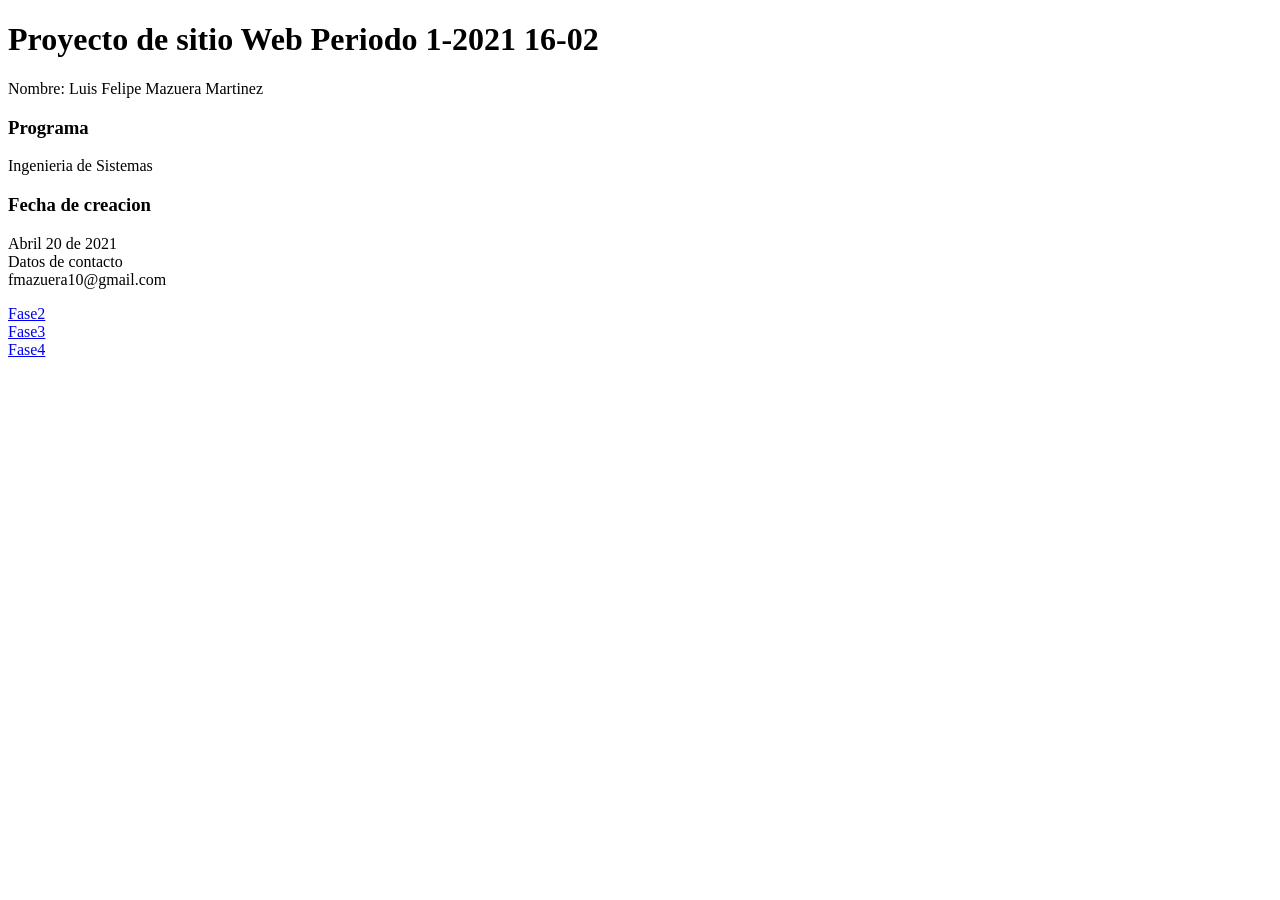
<file: index.html>
<!DOCTYPE html>
<html lang="en">
<head>
    <meta charset="UTF-8">
    <meta http-equiv="X-UA-Compatible" content="IE=edge">
    <meta name="viewport" content="width=device-width, initial-scale=1.0">
    <title>Document</title>
</head>
<body>
    <h1>Proyecto de sitio Web Periodo 1-2021 16-02</h1>
    <p>
        Nombre: Luis Felipe Mazuera Martinez
    </p>
    <h3>Programa</h3>
    <p>
        Ingenieria de Sistemas
    </p>
    <h3>Fecha de creacion</h3>
    <p>
        Abril 20 de 2021<br>
        Datos de contacto<br>
        fmazuera10@gmail.com
    </p>
    <a href="fase2/design.html">Fase2</a><br>
    <a href="fase3/index.html">Fase3</a><br>
    <a href="fase4/index.html">Fase4</a>
    

</body>
</html>
</file>
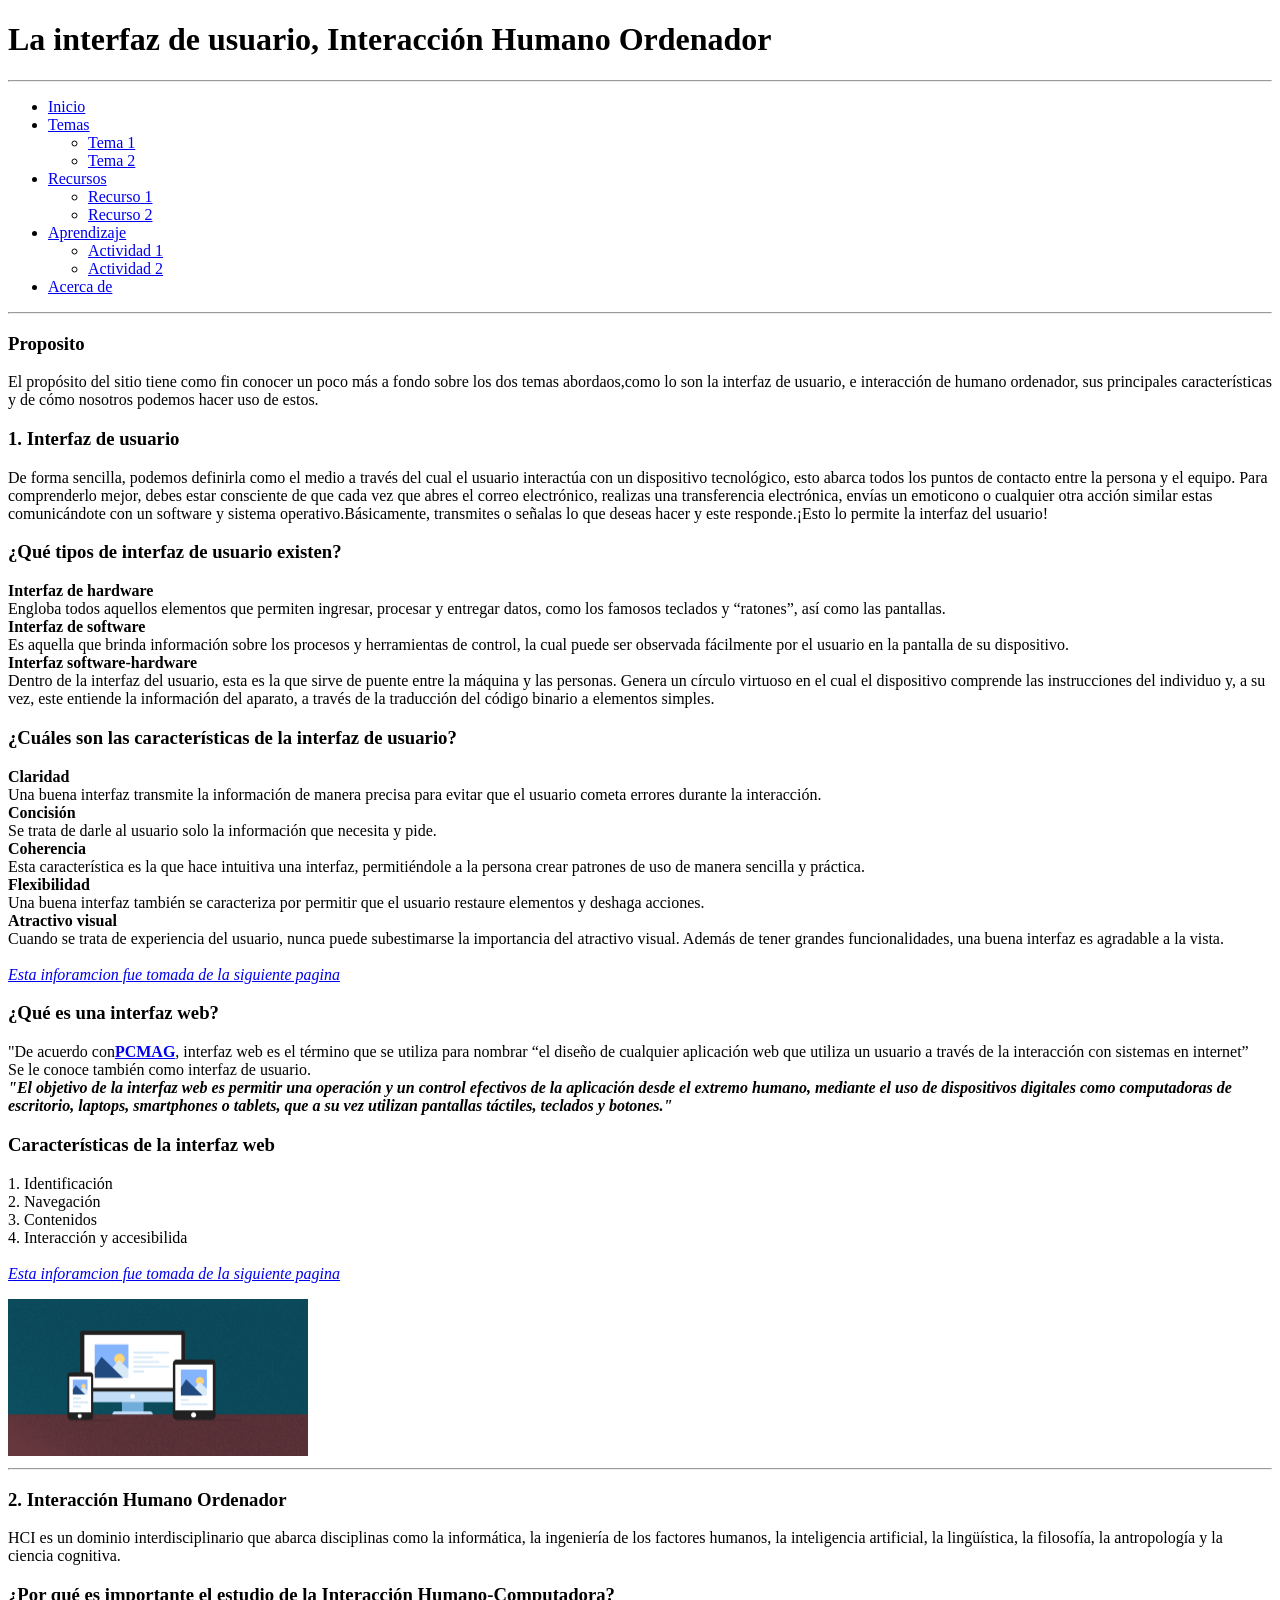
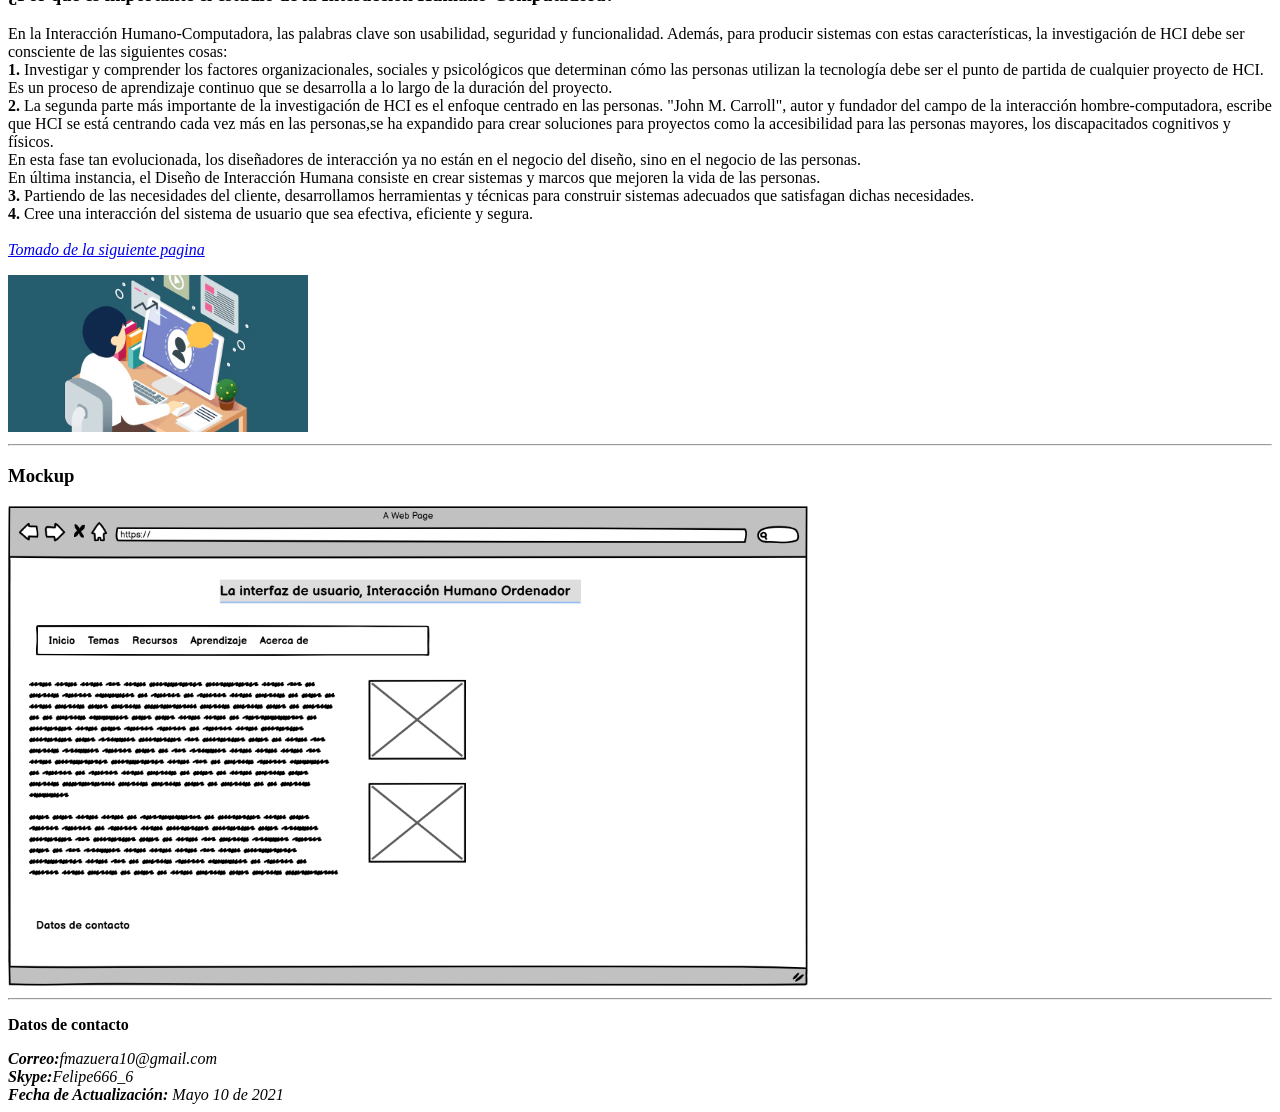
<file: fase2/design.html>
<!DOCTYPE html>
<html lang="en">
<head>
    <meta charset="UTF-8">
    <meta http-equiv="X-UA-Compatible" content="IE=edge">
    <meta name="viewport" content="width=device-width, initial-scale=1.0">
    <title>Fase 2</title>
</head>
<body>
    <header>
        <h1>La interfaz de usuario, Interacción Humano Ordenador</h1>
    </header>
    <hr>
    <nav>
        <ul>
            <li><a href="#">Inicio</a></li>
            <li><a href="#">Temas</a></li>
                <ul>
                    <li>
                        <a href="#">Tema 1</a>
                    </li>
                    <li>
                        <a href="#">Tema 2</a>
                    </li>
                </ul>
            </li>
            <li>
                <a href="#">Recursos</a>
                <ul>
                    <li><a href="#">Recurso 1</a>
                    </li>
                    <li>
                        <a href="#">Recurso 2</a>
                    </li>
                </ul>
            </li>
            <li><a href="#">Aprendizaje</a>
                <ul>
                    <li>
                        <a href="#">Actividad 1 </a>
                    </li>
                    <li>
                        <a href="#">Actividad 2</a>
                    </li>
                </ul>
            </li>
            <li>
                <a href="#">Acerca de </a>
            </li>
        </ul>
    </nav>
    <hr>
    <section>
        <h3>
            Proposito
        </h3>
        <p>
            El propósito del sitio tiene como fin conocer un poco más a fondo sobre los dos temas abordaos,como lo son la interfaz de usuario, 
            e interacción de  humano ordenador, sus principales características y de cómo nosotros podemos hacer uso de estos.
        </p>
        <article>
            <h3>
                1. Interfaz de usuario
            </h3>
            <p>
                De forma sencilla, podemos definirla como el medio a través del cual el usuario interactúa con un dispositivo tecnológico, esto abarca todos los puntos de contacto entre la persona y el equipo.
                Para comprenderlo mejor, debes estar consciente de que cada vez que abres el correo electrónico, realizas una transferencia electrónica, envías un emoticono o cualquier otra acción similar estas comunicándote con un software y sistema operativo.Básicamente, transmites o señalas lo que deseas hacer y este responde.¡Esto lo permite la interfaz del usuario! <br> 
                <h3>
                    <b>¿Qué tipos de interfaz de usuario existen?</b>
                </h3>
                <b>Interfaz de hardware</b><br>
                Engloba todos aquellos elementos que permiten ingresar, procesar y entregar datos, como los famosos teclados y “ratones”, así como las pantallas. <br> 
                <b>Interfaz de software</b><br>
                Es aquella que brinda información sobre los procesos y herramientas de control, la cual puede ser observada fácilmente por el usuario en la pantalla de su dispositivo. <br>
                <b>Interfaz software-hardware</b><br>
                Dentro de la interfaz del usuario, esta es la que sirve de puente entre la máquina y las personas.
                Genera un círculo virtuoso en el cual el dispositivo comprende las instrucciones del individuo y, a su vez, este entiende la información del aparato, a través de la traducción del código binario a elementos simples. <br>
                <h3>
                    <b>¿Cuáles son las características de la interfaz de usuario?</b>
                </h3>
                <b>Claridad</b><br>
                Una buena interfaz transmite la información de manera precisa para evitar que el usuario cometa errores durante la interacción. <br>
                <b>Concisión</b><br>Se trata de darle al usuario solo la información que necesita y pide. <br>
                <b>Coherencia</b><br>
                Esta característica es la que hace intuitiva una interfaz, permitiéndole a la persona crear patrones de uso de manera sencilla y práctica. <br>
                <b>Flexibilidad</b><br>
                Una buena interfaz también se caracteriza por permitir que el usuario restaure elementos y deshaga acciones. <br>
                <b>Atractivo visual</b><br>
                Cuando se trata de experiencia del usuario, nunca puede subestimarse la importancia del atractivo visual. Además de tener grandes funcionalidades, una buena interfaz es agradable a la vista. <br> <br>
                <cite><a href="https://rockcontent.com/es/blog/interfaz-de-usuario/">Esta inforamcion fue tomada de la siguiente pagina</a><br></cite>
                <h3>¿Qué es una interfaz web?</h3>
                "De acuerdo con<a href="https://www.pcmag.com/encyclopedia/term/web-user-interface"><b>PCMAG</b></a>, interfaz web es el término que se utiliza para nombrar “el diseño de cualquier aplicación web que utiliza un usuario a través de la interacción con sistemas en internet” <br>Se le conoce también como interfaz de usuario. <br>
                <i>
                    <b>"El objetivo de la interfaz web es permitir una operación y un control efectivos de la aplicación desde el extremo humano, mediante el uso de dispositivos digitales como computadoras de escritorio, laptops, smartphones o tablets, que a su vez utilizan pantallas táctiles, teclados y botones."</b>
                </i>
                <h3>
                    <b>Características de la interfaz web</b>
                </h3>         
                1. Identificación <br>
                2. Navegación <br>
                3. Contenidos <br>        
                4. Interacción y accesibilida<br> <br>       
                <cite>
                    <a href="https://co.godaddy.com/blog/que-es-una-interfaz-web/">Esta inforamcion fue tomada de la siguiente pagina</a>
                </cite>                        
                                
            </p>
            <img src="img/interfaz.png" alt="interfaz" width="300" >  
            <hr>          
          
        </article>
        <article>
            <h3>2. Interacción Humano Ordenador</h3>
            <p>
                HCI es un dominio interdisciplinario que abarca disciplinas como la informática, la ingeniería de los factores humanos, la inteligencia artificial, la   lingüística, la filosofía, la antropología y la ciencia cognitiva. <br>
                <h3><b>¿Por qué es importante el estudio de la Interacción Humano-Computadora?</b></h3>
                En la Interacción Humano-Computadora, las palabras clave son usabilidad, seguridad y funcionalidad. Además, para producir sistemas con estas características, la investigación de HCI debe ser consciente de las siguientes cosas: <br>       
                <b>1.</b> Investigar y comprender los factores organizacionales, sociales y psicológicos que determinan cómo las personas utilizan la tecnología debe ser el punto de partida de cualquier proyecto de HCI. <br> 
                Es un proceso de aprendizaje continuo que se desarrolla a lo largo de la duración del proyecto. <br>          
                <b>2.</b> La segunda parte más importante de la investigación de HCI es el enfoque centrado en las personas. "John M. Carroll", autor y fundador del campo de la interacción hombre-computadora, escribe que HCI se está centrando cada vez más en las personas,se  ha expandido para crear soluciones para proyectos como la accesibilidad para las personas mayores, los discapacitados cognitivos y físicos. <br>
                En esta fase tan evolucionada, los diseñadores de interacción ya no están en el negocio del diseño, sino en el negocio de las personas. <br>
                En última instancia, el Diseño de Interacción Humana consiste en crear sistemas y marcos que mejoren la vida de las personas. <br>
                <b>3.</b> Partiendo de las necesidades del cliente, desarrollamos herramientas y técnicas para construir sistemas adecuados que satisfagan dichas necesidades.<br>
                <b>4.</b> Cree una interacción del sistema de usuario que sea efectiva, eficiente y segura. <br> <br>
                <cite><a href="https://blog.opinno.io/es/blog/que-es-la-interaccion-humano-computadora">Tomado de la siguiente pagina</a></cite>
            </p>
            <img src="img/interacion ordenador.png" alt=" Interacción Humano" width="300"> 
        
        </article>
    </section>
    <hr>
    <h3><b>Mockup</b></h3>
    <img src="img/Mockup.png" alt="Mockup" width="800">
    <hr>
    <footer>
        <p><b>Datos de contacto</b></p>
        <i><b>Correo:</b>fmazuera10@gmail.com</i><br>
        <i><b>Skype:</b>Felipe666_6</i><br>
        <i><b>Fecha de Actualización:</b> Mayo 10 de 2021</i>
    </footer>
    

</body>
</html>
</file>
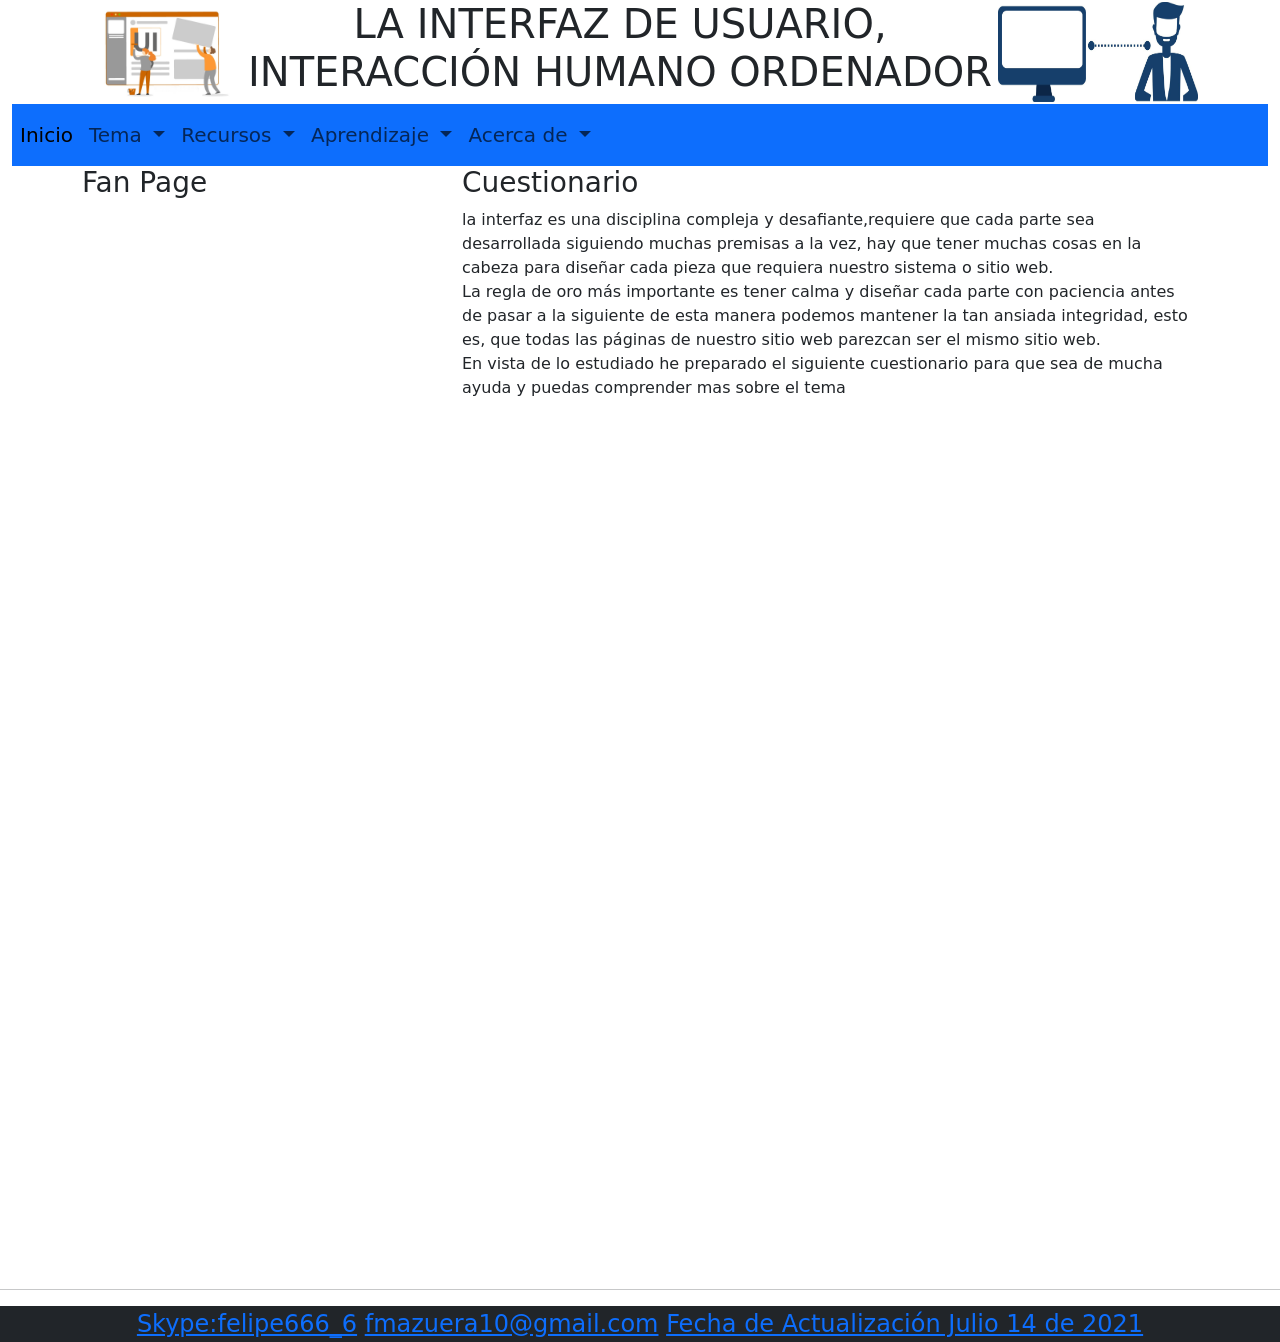
<file: fase4/aprendizaje1.html>
<!DOCTYPE html>
<html lang="en">
<head>
    <meta charset="UTF-8">
    <meta http-equiv="X-UA-Compatible" content="IE=edge">
    <meta name="viewport" content="width=device-width, initial-scale=1.0">
    <title>Fase 4</title>
        <link href="https://cdn.jsdelivr.net/npm/bootstrap@5.0.2/dist/css/bootstrap.min.css" rel="stylesheet" integrity="sha384-EVSTQN3/azprG1Anm3QDgpJLIm9Nao0Yz1ztcQTwFspd3yD65VohhpuuCOmLASjC" crossorigin="anonymous">
    <script src="https://cdn.jsdelivr.net/npm/bootstrap@5.0.2/dist/js/bootstrap.bundle.min.js" integrity="sha384-MrcW6ZMFYlzcLA8Nl+NtUVF0sA7MsXsP1UyJoMp4YLEuNSfAP+JcXn/tWtIaxVXM" crossorigin="anonymous"></script>
    <!--<link rel="stylesheet" href="css/styles.css">
    
</head>
<body>
    <encabezado-->
      <header class="container d-flex align-items-center text-center">
        <img src="img/interfazI.jpg" alt="interfaz" height="100" width="200"> 
        <h1>LA INTERFAZ DE USUARIO, INTERACCIÓN HUMANO ORDENADOR</h1>
        <img src="img/Interacción Humano Ordenador.jpg" alt="interacin" height="100" width="200">
    </header>
    <!--Barra de Menu-->
    <div class="container-fluid ">
    <nav class="navbar navbar-expand-lg navbar-light bg-primary  fs-5 ">
        
            <button class="navbar-toggler" type="button" data-bs-toggle="collapse" data-bs-target="#navbarScroll" aria-controls="navbarScroll" aria-expanded="false" aria-label="Toggle navigation">
            <span class="navbar-toggler-icon"></span>
          </button>
          <div class="collapse navbar-collapse" id="navbarScroll">
            <ul class="navbar-nav me-auto my-2 my-lg-0 navbar-nav-scroll" style="--bs-scroll-height: 100px;">
              <li class="nav-item">
                <a class="nav-link active" aria-current="page" href="index.html">Inicio</a>
              </li>         
              <li class="nav-item dropdown">
                <a class="nav-link dropdown-toggle" href="#" id="navbarScrollingDropdown" role="button" data-bs-toggle="dropdown" aria-expanded="false">
                  Tema
                </a>
                <ul class="dropdown-menu" aria-labelledby="navbarScrollingDropdown">
                  <li><a class="dropdown-item" href="tema1.html">Tema 1</a></li>
                  <li><a class="dropdown-item" href="tema2.html">Tema 2</a></li>
                  <li><hr class="dropdown-divider"></li>
                  
                </ul>
              </li>
              <li class="nav-item dropdown">
                <a class="nav-link dropdown-toggle" href="index.html" id="navbarScrollingDropdown" role="button" data-bs-toggle="dropdown" aria-expanded="false">
                  Recursos
                </a>
                <ul class="dropdown-menu" aria-labelledby="navbarScrollingDropdown">
                  <li><a class="dropdown-item" href="recurso1.html">Tema 1</a></li>
                  <li><a class="dropdown-item" href="recurso2.html">Tema 2</a></li>
                                   
                </ul>
              </li>
              <li class="nav-item dropdown">
                <a class="nav-link dropdown-toggle" href="index.html" id="navbarScrollingDropdown" role="button" data-bs-toggle="dropdown" aria-expanded="false">
                  Aprendizaje
                </a>
                <ul class="dropdown-menu" aria-labelledby="navbarScrollingDropdown">
                  <li><a class="dropdown-item" href="aprendizaje1.html">Tema 1</a></li>
                  <li><a class="dropdown-item" href="aprendizaje2.html">Tema 2</a></li>
                  
                  
                </ul>
              </li>
              <li class="nav-item dropdown">
                <a class="nav-link dropdown-toggle" href="index.html" id="navbarScrollingDropdown" role="button" data-bs-toggle="dropdown" aria-expanded="false">
                  Acerca de
                </a>
                <ul class="dropdown-menu" aria-labelledby="navbarScrollingDropdown">
                  <li><a class="dropdown-item" href="acercade.html">Acerca de</a></li>
                               
                  
                </ul>
              </li>
              
            </ul>
            </div>
        </div>
      </nav>
    
   
    <!--iframe-->
 <div class= "container-sm">
     <div class="row">
        <aside class="col-4">
                <h3>Fan Page</h3>
            
            <iframe src="https://www.facebook.com/plugins/page.php?href=https%3A%2F%2Fwww.facebook.com%2FUniversidadUNAD&tabs=timeline&width=340&height=500&small_header=false&adapt_container_width=true&hide_cover=false&show_facepile=true&appId" width="340" height="500" style="border:none;overflow:hidden" scrolling="no" frameborder="0" allowfullscreen="true" allow="autoplay; clipboard-write; encrypted-media; picture-in-picture; web-share"></iframe>
        </aside>
        <!--Mi seccion -->
        <section  class="col-8">
            <h3>Cuestionario</h3>
                <p> la interfaz es una disciplina compleja y desafiante,requiere que cada parte sea desarrollada siguiendo muchas premisas a la vez, hay que tener muchas cosas en la cabeza para diseñar cada pieza que requiera nuestro sistema o sitio web. <br>
                La regla de oro más importante es tener calma y diseñar cada parte con paciencia antes de pasar a la siguiente de esta manera podemos mantener la tan ansiada integridad, esto es, que todas las páginas de nuestro sitio web parezcan ser el mismo sitio web.
                <br>En vista de lo estudiado he preparado el siguiente cuestionario para que sea de mucha ayuda y puedas comprender mas sobre el tema</p>      
           
                <iframe src="https://docs.google.com/forms/d/e/1FAIpQLSeJxWQmO50Qb8W-gQqFCP0licuEov3srSifItO_3LA2qY0Hpg/viewform?embedded=true" width="700" height="850" frameborder="0" marginheight="0" marginwidth="0">Cargando…</iframe>
         </section>
    </div>
</div>
<hr>
<footer class="bg-dark text-center text-white fs-4">
    <div class="iconos-info">
    <a href="#"><i class="fab fa-skype"></i>Skype:felipe666_6</a>
    <a href="#"><i class="fas fa-mail-bulk"></i>fmazuera10@gmail.com</a>
    <a href="#"><i class="fas fa-edit"></i>Fecha de Actualización Julio 14 de 2021 </a>
    </div>  
    </footer>  
    

</body>


</html>
</file>
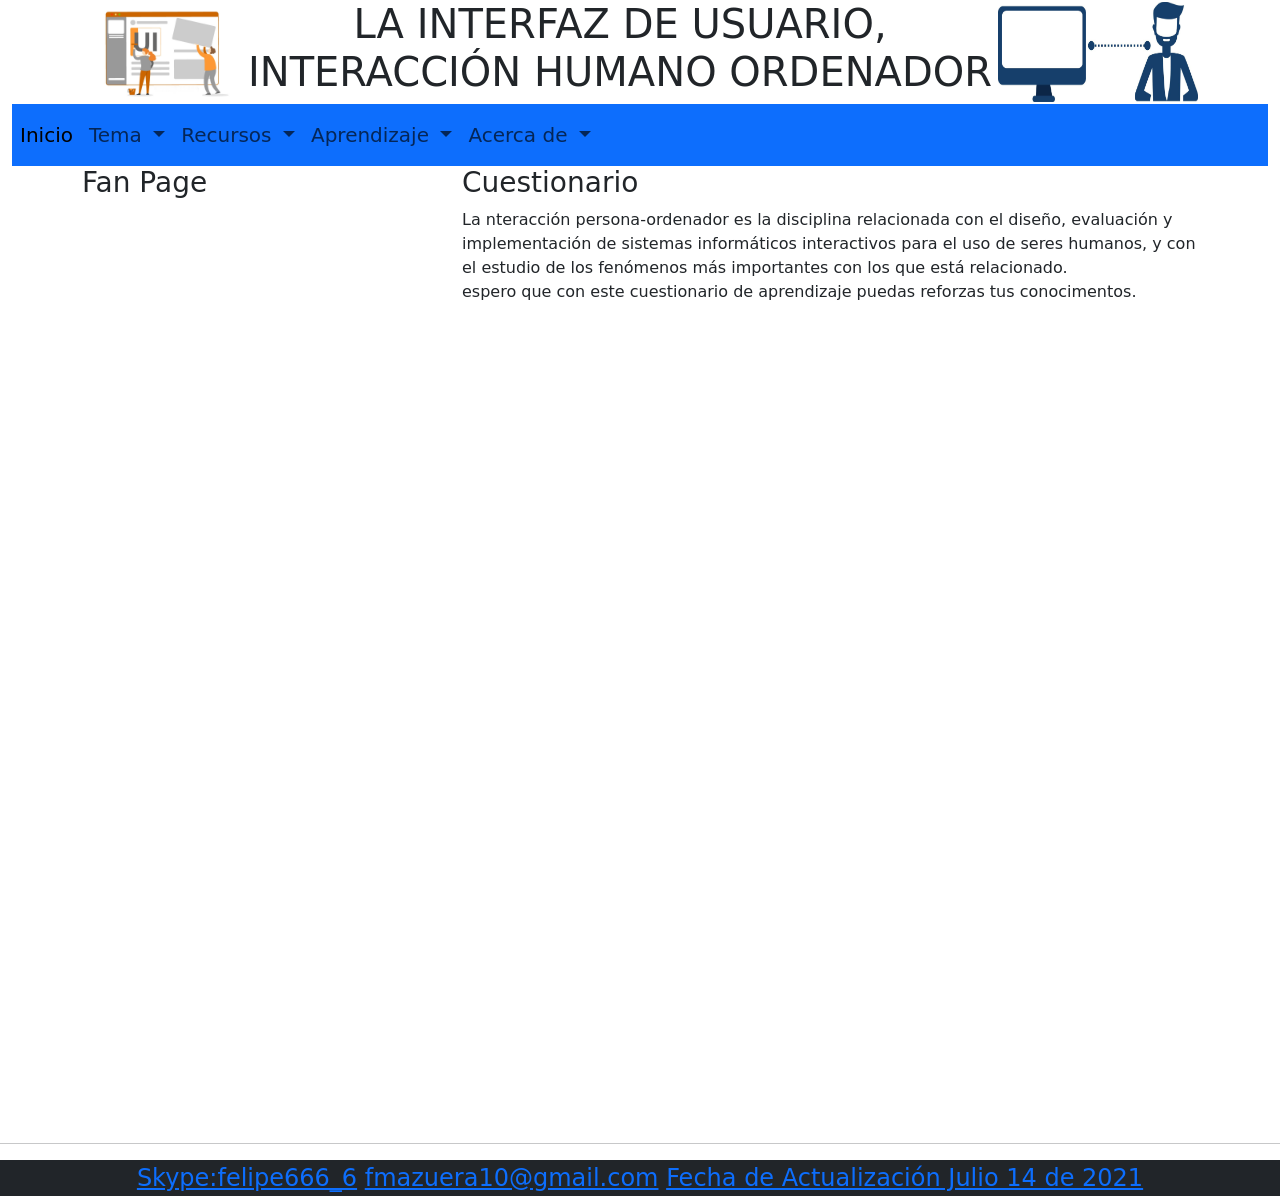
<file: fase4/aprendizaje2.html>
<!DOCTYPE html>
<html lang="en">
<head>
    <meta charset="UTF-8">
    <meta http-equiv="X-UA-Compatible" content="IE=edge">
    <meta name="viewport" content="width=device-width, initial-scale=1.0">
    <title>Fase 4</title>
        <link href="https://cdn.jsdelivr.net/npm/bootstrap@5.0.2/dist/css/bootstrap.min.css" rel="stylesheet" integrity="sha384-EVSTQN3/azprG1Anm3QDgpJLIm9Nao0Yz1ztcQTwFspd3yD65VohhpuuCOmLASjC" crossorigin="anonymous">
    <script src="https://cdn.jsdelivr.net/npm/bootstrap@5.0.2/dist/js/bootstrap.bundle.min.js" integrity="sha384-MrcW6ZMFYlzcLA8Nl+NtUVF0sA7MsXsP1UyJoMp4YLEuNSfAP+JcXn/tWtIaxVXM" crossorigin="anonymous"></script>
    <!--<link rel="stylesheet" href="css/styles.css">
    
</head>
<body>
    <encabezado-->
      <header class="container d-flex align-items-center text-center">
        <img src="img/interfazI.jpg" alt="interfaz" height="100" width="200"> 
        <h1>LA INTERFAZ DE USUARIO, INTERACCIÓN HUMANO ORDENADOR</h1>
        <img src="img/Interacción Humano Ordenador.jpg" alt="interacin" height="100" width="200">
    </header>
    <!--Barra de Menu-->
    <div class="container-fluid ">
    <nav class="navbar navbar-expand-lg navbar-light bg-primary fs-5 ">
        
            <button class="navbar-toggler" type="button" data-bs-toggle="collapse" data-bs-target="#navbarScroll" aria-controls="navbarScroll" aria-expanded="false" aria-label="Toggle navigation">
            <span class="navbar-toggler-icon"></span>
          </button>
          <div class="collapse navbar-collapse" id="navbarScroll">
            <ul class="navbar-nav me-auto my-2 my-lg-0 navbar-nav-scroll" style="--bs-scroll-height: 100px;">
              <li class="nav-item">
                <a class="nav-link active" aria-current="page" href="index.html">Inicio</a>
              </li>         
              <li class="nav-item dropdown">
                <a class="nav-link dropdown-toggle" href="#" id="navbarScrollingDropdown" role="button" data-bs-toggle="dropdown" aria-expanded="false">
                  Tema
                </a>
                <ul class="dropdown-menu" aria-labelledby="navbarScrollingDropdown">
                  <li><a class="dropdown-item" href="tema1.html">Tema 1</a></li>
                  <li><a class="dropdown-item" href="tema2.html">Tema 2</a></li>
                  <li><hr class="dropdown-divider"></li>
                  
                </ul>
              </li>
              <li class="nav-item dropdown">
                <a class="nav-link dropdown-toggle" href="index.html" id="navbarScrollingDropdown" role="button" data-bs-toggle="dropdown" aria-expanded="false">
                  Recursos
                </a>
                <ul class="dropdown-menu" aria-labelledby="navbarScrollingDropdown">
                  <li><a class="dropdown-item" href="recurso1.html">Tema 1</a></li>
                  <li><a class="dropdown-item" href="recurso2.html">Tema 2</a></li>
                                   
                </ul>
              </li>
              <li class="nav-item dropdown">
                <a class="nav-link dropdown-toggle" href="index.html" id="navbarScrollingDropdown" role="button" data-bs-toggle="dropdown" aria-expanded="false">
                  Aprendizaje
                </a>
                <ul class="dropdown-menu" aria-labelledby="navbarScrollingDropdown">
                  <li><a class="dropdown-item" href="aprendizaje1.html">Tema 1</a></li>
                  <li><a class="dropdown-item" href="aprendizaje2.html">Tema 2</a></li>
                  
                  
                </ul>
              </li>
              <li class="nav-item dropdown">
                <a class="nav-link dropdown-toggle" href="index.html" id="navbarScrollingDropdown" role="button" data-bs-toggle="dropdown" aria-expanded="false">
                  Acerca de
                </a>
                <ul class="dropdown-menu" aria-labelledby="navbarScrollingDropdown">
                  <li><a class="dropdown-item" href="acercade.html">Acerca de</a></li>
                               
                  
                </ul>
              </li>
              
            </ul>
            </div>
        </div>
      </nav>
    
   
    <!--iframe-->
 <div class= "container">
     <div class="row">
        <aside class="col-4">
                <h3>Fan Page</h3>
            
            <iframe src="https://www.facebook.com/plugins/page.php?href=https%3A%2F%2Fwww.facebook.com%2FUniversidadUNAD&tabs=timeline&width=340&height=500&small_header=false&adapt_container_width=true&hide_cover=false&show_facepile=true&appId" width="340" height="500" style="border:none;overflow:hidden" scrolling="no" frameborder="0" allowfullscreen="true" allow="autoplay; clipboard-write; encrypted-media; picture-in-picture; web-share"></iframe>
        </aside>
        <!--Mi seccion -->
        <section  class="col-8">
            <h3>Cuestionario</h3>
                <p> La nteracción persona-ordenador es la disciplina relacionada con el diseño, evaluación y implementación de sistemas informáticos interactivos para el uso de seres humanos, y con el estudio de los fenómenos más importantes con los que está relacionado. <br>
                  espero que  con este cuestionario de aprendizaje puedas reforzas tus conocimentos.
                
                <iframe src="https://docs.google.com/forms/d/e/1FAIpQLSdiOdXBIQ2uVwBj07j-Vvyzr40kwhQIhpeU_bu8o4vfjTkf4Q/viewform?embedded=true" width="640" height="800" frameborder="0" marginheight="0" marginwidth="0">Cargando…</iframe>
         </section>
    </div>
</div>
<hr>
<footer class="bg-dark text-center text-white fs-4">
    <div class="iconos-info">
    <a href="#"><i class="fab fa-skype"></i>Skype:felipe666_6</a>
    <a href="#"><i class="fas fa-mail-bulk"></i>fmazuera10@gmail.com</a>
    <a href="#"><i class="fas fa-edit"></i>Fecha de Actualización Julio 14 de 2021 </a>
    </div>  
    </footer>  
    

</body>


</html>
</file>
<file: fase4/css/styles.css>
/* Encabezado */
*{margin: 10px;
    border-radius: 5px;
}

header {
    font-family: Arial;
    color: brown;
    justify-content: space-between;
    align-items: center;
    display: flex; 
    text-align: center;
}
.contenedor{
display: grid;
grid-template-columns: 1fr 1fr 1fr 1fr;
font-family: Arial;
}
aside{
    grid-column: 1/2;
    background-color:rgb(226, 236, 132)
}
section{
    font-family: Arial;
    grid-column: 2/5;
    background-color: rgb(222, 240, 208);
    text-align: center;
 }
/*Mi MENU*/
.menu{
    display: flex;
}
nav ul {
list-style: none;
color: rgb(87, 76, 87);
background: rgb(5, 8, 10);
}

.menu li{
    width: 85%;
    text-align: center;

}
.menu a{
    display: flex;
    align-items: center;
    justify-content: center;
    color: rgb(145, 21, 21);
    background: rgb(241, 233, 221);
    text-decoration: none;
    font-size: 1.3em;
    font-family: Arial;
}
.dropdown li {
    display: none;
}
.menu li:hover .dropdown li{
    display: block;
}
.menu a:hover{

    background: steelblue;
    color: white;
}
/*mis articulos*/
article{
width: 85%;
font-family: Arial;
margin: 0 auto;
background-color: gainsboro;
}

p{line-height: 1.4em;
text-align: justify;
}

h3{ 
color: crimson;
text-align: left;
}
/* imagenes centradas*/
img{
    display:block;
    margin:auto;
}

.acerca{
line-height: 1.4em;
text-align: center;
font-family: Arial, Helvetica, sans-serif;
color: rgb(44, 23, 10);
font-size: 1.2em;
}
.iconos-info{
    width: 100%;
    background-color: rgba(250, 243, 239, 0.562);
    margin-top: 40px;
    
}
.iconos-info{
max-width: 1200px;
margin: auto;

}
.iconos-info{
    font-size: 1.2em;
    font-family: Arial;
    text-align: center;
    border-radius: 100%;

}
</file>
